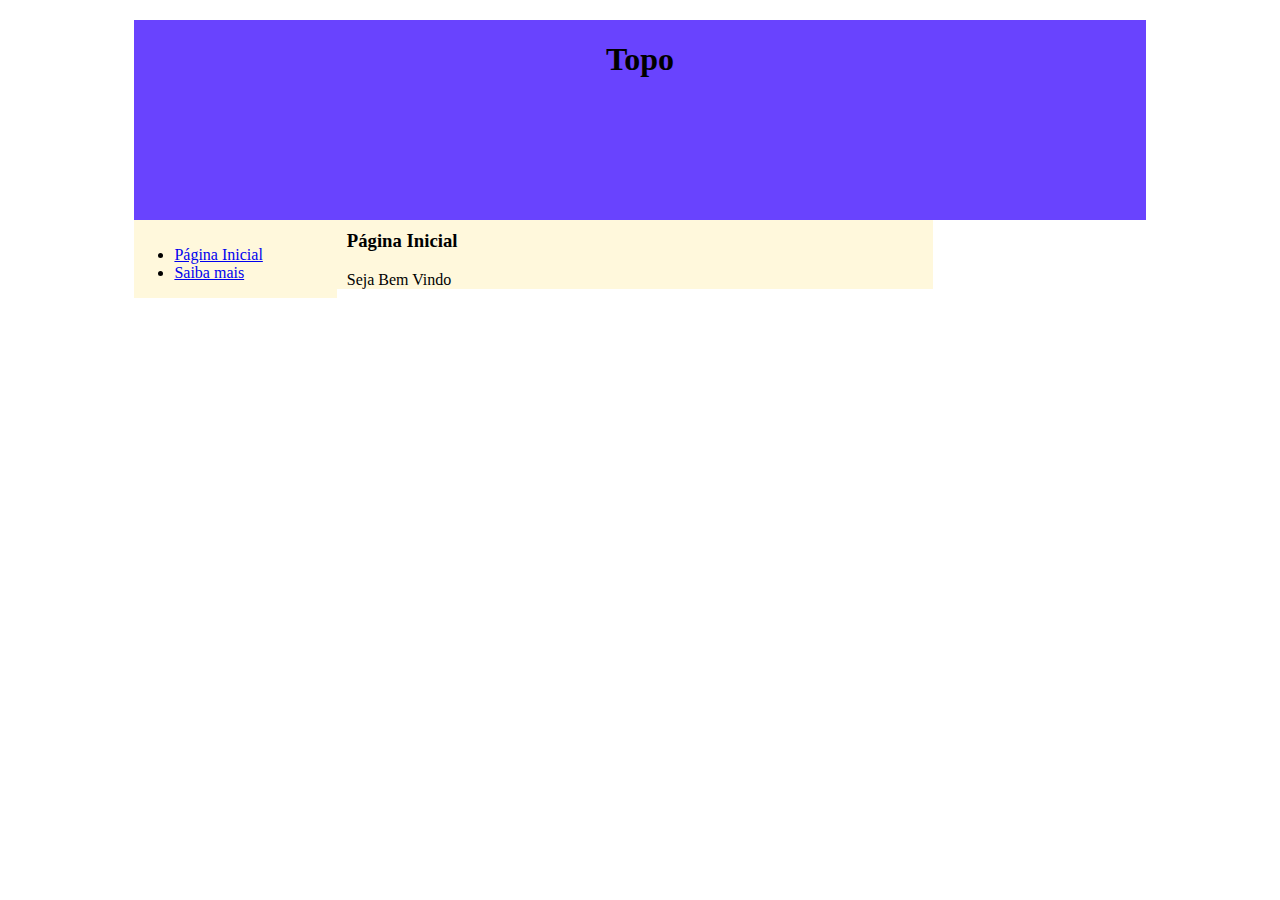
<file: index.html>
<!DOCTYPE html>
<html lang="pt-br">
<head>
    <meta charset="UTF-8">
    <meta name="viewport" content="width=device-width, initial-scale=1.0">
    <title>Aula Link</title>
    <link rel="stylesheet" href="css/estilos.css">
</head>
<body>
    <div id = "container">
        <div id = "header">
            <h1>Topo</h1>
            </div>
        <div id = "nav">
            <ul>
                <li>
                    <a href = "index.html"  title = "acesso a página inicial">
                        Página Inicial
                    </a>
                    </li>
                    <li>
                        <a href = 'sobre.html' title = "Sobre a Instituição">
                           Saiba mais
                    </a>
                </li>
            </ul>
         </div>
            <div id = "content">
                <h3>Página Inicial</h3>
                <p>Seja Bem Vindo</p>
                </div>
            </div>

</body>
</html>
</file>
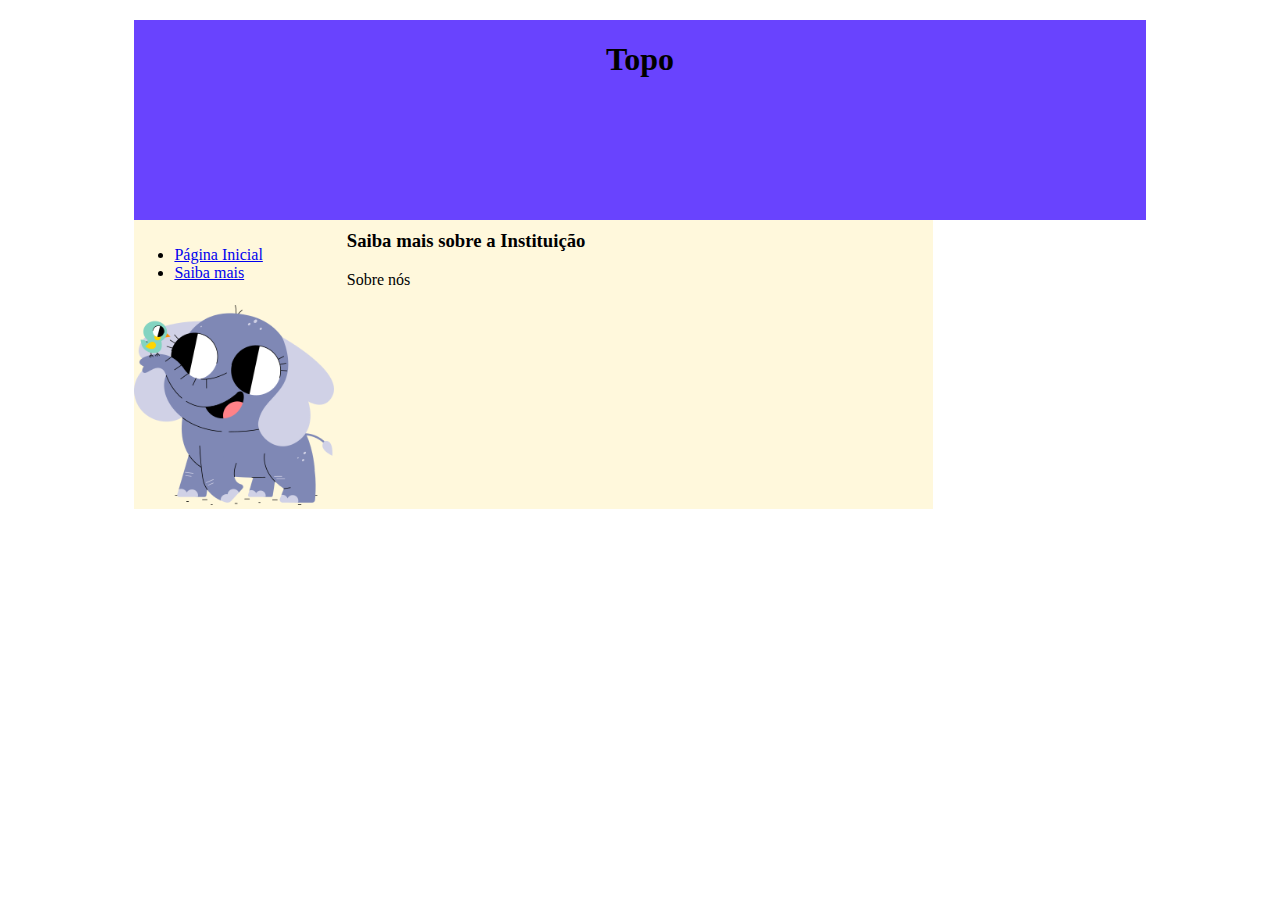
<file: sobre.html>
<!DOCTYPE html>
<html lang="pt-br">
<head>
    <meta charset="UTF-8">
    <meta name="viewport" content="width=device-width, initial-scale=1.0">
    <title>Saiba mais</title>
    <link rel="stylesheet" href="css/estilos.css">
</head>
<body>
    <div id = "container">
        <div id = "header">
            <h1>Topo</h1>
            </div>
        <div id = "nav">
            <ul>
                <li>
                    <a href = "index.html"  title = "acesso a página inicial">
                        Página Inicial
                    </a>
                    </li>
                    <li>
                        <a href = 's0bre.html' title = "Sobre a Instituição">
                           Saiba mais
                    </a>
                </li>
            </ul>
         </div>
            <div id = "content">
                <h3>Saiba mais sobre a Instituição</h3>
                <p>Sobre nós</p>
                <img src="img/15127924.png" alt="imagem" style = "width: 200px";>
                </div>
            </div>

</body>
</html>
</file>
<file: css/estilos.css>
#container {
    width: 80%;
    margin: 20px auto;

}
#header {
    height: 200px;
    text-align: center;
    float: left;
    width: 100%;
    margin-bottom: 1%;
    background-color: #6943fe;
    /*backgroud-color: rgb(100,250,225); */

}
#nav {
    float: left;
    width: 20%;
    margin-right: 1%;
    background-color: cornsilk;
}
#content {
    float: center;
    width: 79%;
    background-color: cornsilk;
}
</file>
